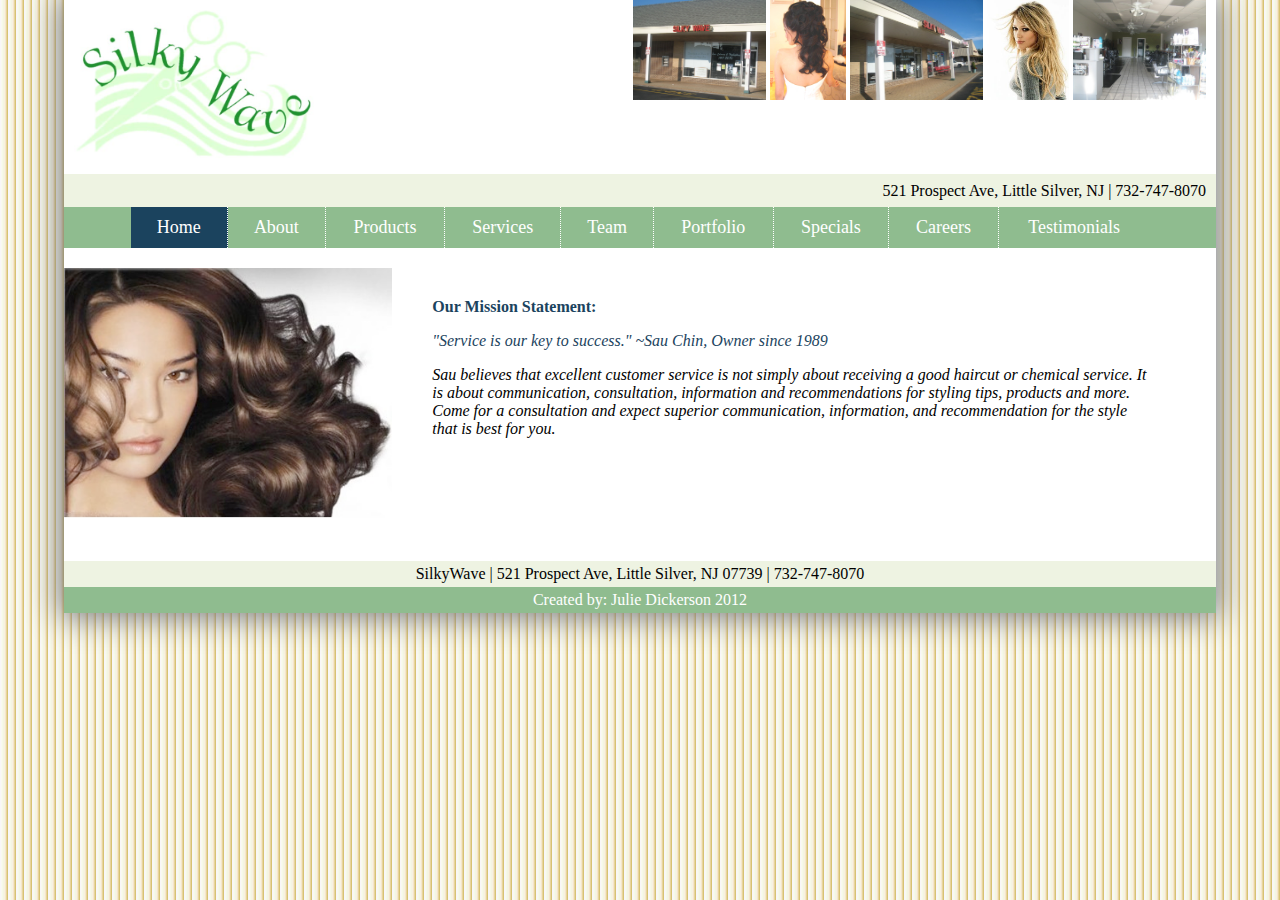
<file: index.html>
<!DOCTYPE html PUBLIC "-//W3C//DTD HTML 4.01//EN">

<html>
	<head>
		<title>
			SilkyWave
		</title>
		<meta http-equiv="Content-Type" content="text/html; charset=utf-8">
		<link href="mystyle.css" rel="stylesheet" type="text/css">	
	</head>
	
<body background = "./images/sand2.jpg">
	
	<div class= "main">
	<center>				
		<table class="content" cellpadding="0" cellspacing="0" width="100%" bgcolor="white">
			
			<tr>
				<td style="padding-left: 10px; padding-bottom:10px; padding-top: 10px">
					<img src="./images/SW.jpg" height="150px" width="240px"alt="silkylogo">
				</td>
				
				<td align="right" style="padding-top: 0;">
					<img src="./images/silky3.jpeg" alt="storefront" height="100px">
											<img src="./images/replace1.jpg" alt="storefront" height="100px">
											<img src="./images/silky1.jpeg" alt="storefront" height="100px">
											<img src="./images/replace2.jpeg" alt="storefront" height="100px">
											<img src="./images/silky2.jpeg" alt="storefront" height="100px">	
				</td>
		</tr>
		<tr><td colspan="2" bgcolor="#EEF3E2" style="text-align:right; height: 25px; vertical-align:middle"><font size="3" color="black">521 Prospect Ave, Little Silver, NJ | 732-747-8070<font></td></tr>
			
			<tr><td class="border" colspan="4" bgcolor="#8FBC8F" style="text-align: center; height 30px;"><font size="4.5">
				<table cellspacing="0" cellpadding="0" style="text-align: center; vertical-align; middle; padding-right=">
					<tr>
						<span class="class1">
					<td class="header" bgcolor="#1b435e"><a class="class1" href="./index.html">Home</a></td> 
					<td class="header"><a class="class1" href="./about.html">About</a></td> 
					<td class="header"><a class="class1" href="./products.html">Products</a></td> 
					<td class="header"><a class="class1" href="./services.html">Services</a></td>
					<td class="header"><a class="class1" href="./team.html">Team</a></td>
						<td class="header"><a class="class1" href="./portfolio.html">Portfolio</a></td>
						<td class="header"><a class="class1" href="./monthly.html">Specials</a></td>
						<td class="header"><a class="class1" href="./job.html">Careers</a></td>
						<td class="right"><a class="class1" href="./testimonials.html">Testimonials</a></td></font>
						</span>
					</table>      
					</td>
				</tr>
				
					<tr>	
						<td align="left" style="padding-left: 0px; padding-right: 10px; padding-bottom: 10px; vertical-align: top"><p>
							<img src="./images/silkypic.jpg" alt="storefront" height="250px">
						</td>
						<td align="left" style="padding-left: 30px; padding-right: 60px; padding-bottom: 10px; padding-top: 50px; vertical-align: top">
							
										<b><font color="#1b435e">Our Mission Statement:</font></b></font></p>
											<p><font color="#1b435e"><i>"Service is our key to success." 
														~Sau Chin, <em>Owner since 1989</em></font></p>
							Sau believes that excellent customer service is not simply about receiving a good haircut or chemical service. It is about communication, consultation, information and recommendations for styling tips, products and more. Come for a consultation and expect superior communication, information, and recommendation for the style that is best for you.
									</td>
					</tr>
	
					
					<tr><td colspan="2" bgcolor ="white" height="5px"></td></tr>
						<tr><td colspan="4" bgcolor ="#EEF3E2" style="text-align: center;">SilkyWave | 521 Prospect Ave, Little Silver, NJ 07739 | 732-747-8070</td>
					</tr>
						<tr><td bgcolor="#8FBC8F" colspan="3" style="text-align: center;"><font color="white">Created by: Julie Dickerson 2012</font></td>
					</tr>		
		</table>
		
	</center>
	</div>
</body>

</html>
</file>
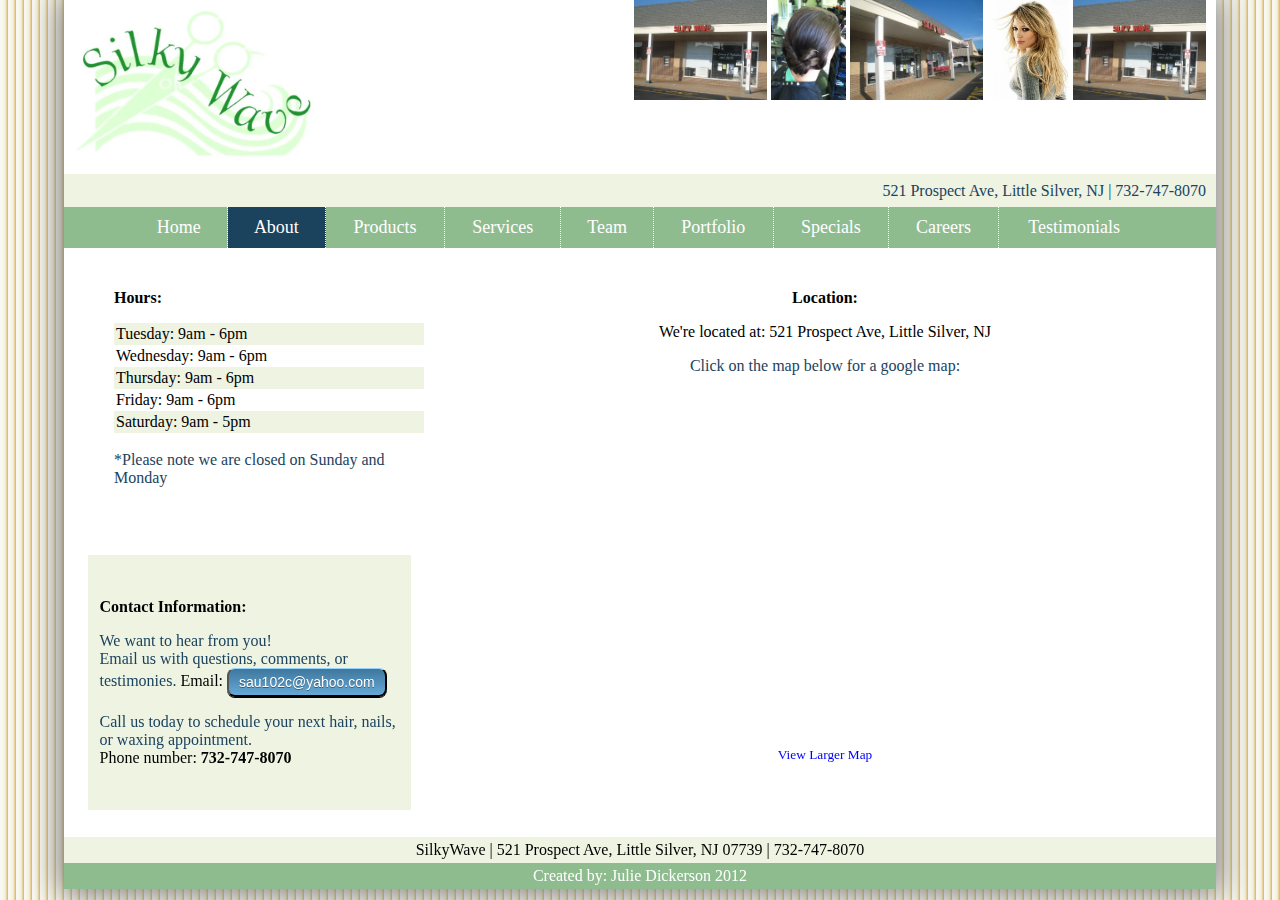
<file: about.html>
<!DOCTYPE html PUBLIC "-//W3C//DTD HTML 4.01//EN">

<html>
	<head>
		<title>
			SilkyWave
		</title>
		<meta http-equiv="Content-Type" content="text/html; charset=utf-8">
		<meta name="Keywords" content="silkywave, silky wave, salon, hair salon, little silver, hair cut, hair salon little silver, silk wave salon"/>
		<meta name="Description" content="SilkyWave Salon 
		 home page, entry point to information about salon 
		 products and services"/>
		<link href="mystyle.css" rel="stylesheet" type="text/css">	
	</head>
	
<body background = "./images/sand2.jpg">
		<div class= "main">
	<center>
		<table class="content" sborder="0" cellpadding="0" cellspacing="0" width="100%" bgcolor="white">
			
			<tr><td style="padding-left: 10px; padding-bottom:10px; padding-top: 10px"><img src="./images/SW.jpg" height="150px" width="240px"alt="silkylogo"></td>
					<td align="right" style="padding-top: 0;">
							<img src="./images/silky3.jpeg" alt="storefront" height="100px">
							<img src="./images/hair1.jpeg" alt="storefront" height="100px">
							<img src="./images/silky1.jpeg" alt="storefront" height="100px">
							<img src="./images/replace2.jpeg" alt="storefront" height="100px">
							<img src="./images/silky3.jpeg" alt="storefront" height="100px">
							
					</td></tr>
						<tr><td colspan="2" bgcolor="#EEF3E2" style="text-align:right; height: 25px; vertical-align:middle"><font size="3" color="#1b435e">521 Prospect Ave, Little Silver, NJ | 732-747-8070</font></td></tr>
			
			<tr><td class="border" colspan="2" bgcolor="#8FBC8F" style="text-align: center; height: 30px; vertical-align:middle"><font size="4.5">
						<table cellspacing="0" cellpadding="0" style="text-align: center; vertical-align; middle; padding-right=">
							<tr>
							<td class="header"><a class="class1" href="./index.html">Home </a></td> 
							<td class="header" bgcolor="#1b435e"><a class="class1"href="./about.html">About </a></td> 
							<td class="header"><a class="class1" href="./products.html">Products </a></td> 
							<td class="header"><a class="class1" href="./services.html">Services </a></td>
							<td class="header"><a class="class1" href="./team.html">Team </a></td>
								<td class="header"><a class="class1" href="./portfolio.html">Portfolio</a></td>
								<td class="header"><a class="class1" href="./monthly.html">Specials</a></td>
								<td class="header"><a class="class1" href="./job.html">Careers</a></td>
								<td class="right"><a class="class1" href="./testimonials.html">Testimonials</a></td></font>
							</tr>
							</table>
					</td>
				</tr>
				
					<tr>
						<td align="left" width="350px" style="padding-top:25px; padding-bottom:25px;">
								<ul>
								<p><b>Hours:</b><p>
										<li class="bg">Tuesday: 9am - 6pm</li>
										<li>Wednesday: 9am - 6pm</li>
										<li class="bg">Thursday: 9am - 6pm</li>
										<li>Friday: 9am - 6pm</li>
										<li class="bg">Saturday: 9am - 5pm</li><br />
										<font color="#1b435e" size="3">*Please note we are closed on Sunday and Monday</font>
										</ul><br />
										
									</td>
						
					 	<td rowspan="2" align="center" style="padding-top:25px; padding-bottom:25px"> 
								<p><b>Location:</b></p>
								We're located at: 521  Prospect Ave, Little Silver, NJ
								<p><font size="3" color="#1b435e">Click on the map below for a google map:</p>
									<iframe width="425" height="350" frameborder="0" scrolling="no" marginheight="0" marginwidth="0" src="http://maps.google.com/maps?f=q&amp;source=s_q&amp;hl=en&amp;geocode=&amp;q=521+Prospect+Ave,+Little+Silver,+NJ&amp;aq=&amp;sll=37.0625,-95.677068&amp;sspn=44.744674,84.814453&amp;vpsrc=0&amp;ie=UTF8&amp;hq=&amp;hnear=521+Prospect+Ave,+Little+Silver,+New+Jersey+07739&amp;t=m&amp;z=14&amp;ll=40.338407,-74.041331&amp;output=embed"></iframe><br /><small><a href="http://maps.google.com/maps?f=q&amp;source=embed&amp;hl=en&amp;geocode=&amp;q=521+Prospect+Ave,+Little+Silver,+NJ&amp;aq=&amp;sll=37.0625,-95.677068&amp;sspn=44.744674,84.814453&amp;vpsrc=0&amp;ie=UTF8&amp;hq=&amp;hnear=521+Prospect+Ave,+Little+Silver,+New+Jersey+07739&amp;t=m&amp;z=14&amp;ll=40.338407,-74.041331" style="color:#0000FF;text-align:left">View Larger Map</a></small>

						</td>
						</tr>
							<tr><td style="padding-right: 0px; padding-left: 0px;">
								<table border="5x" bgcolor="#EEF3E2" bordercolor="white" cellpadding="4px"><tr><td style="padding-top: 25px; padding-bottom: 25px;">
								<p><b>Contact Information:</b></p>
								<font size="3" color="#1b435e">We want to hear from you!<br />Email us with questions, comments, or testimonies.</font>
									Email: <button class="button"><a href="mailto:sau102c@yahoo.com">sau102c@yahoo.com</a></button> <br />
								</font><p><font size="3" color="#1b435e">Call us today to schedule your next hair, nails, or waxing appointment.</font><br />
									Phone number: <b>732-747-8070</b><br /></td></tr>
									</table>
									
							</td></tr>
											<tr><td colspan="4" bgcolor ="white" height="10px"></td></tr>
						<tr><td colspan="4" bgcolor ="#EEF3E2" style="text-align: center;">SilkyWave | 521 Prospect Ave, Little Silver, NJ 07739 | 732-747-8070</td>
					</tr>
						<tr><td bgcolor="#8FBC8F" colspan="4" style="text-align: center;"><font color="white">Created by: Julie Dickerson 2012</font></td>
					</tr>		
		</table>
	</center>
	</div>
</body>

</html>
</file>
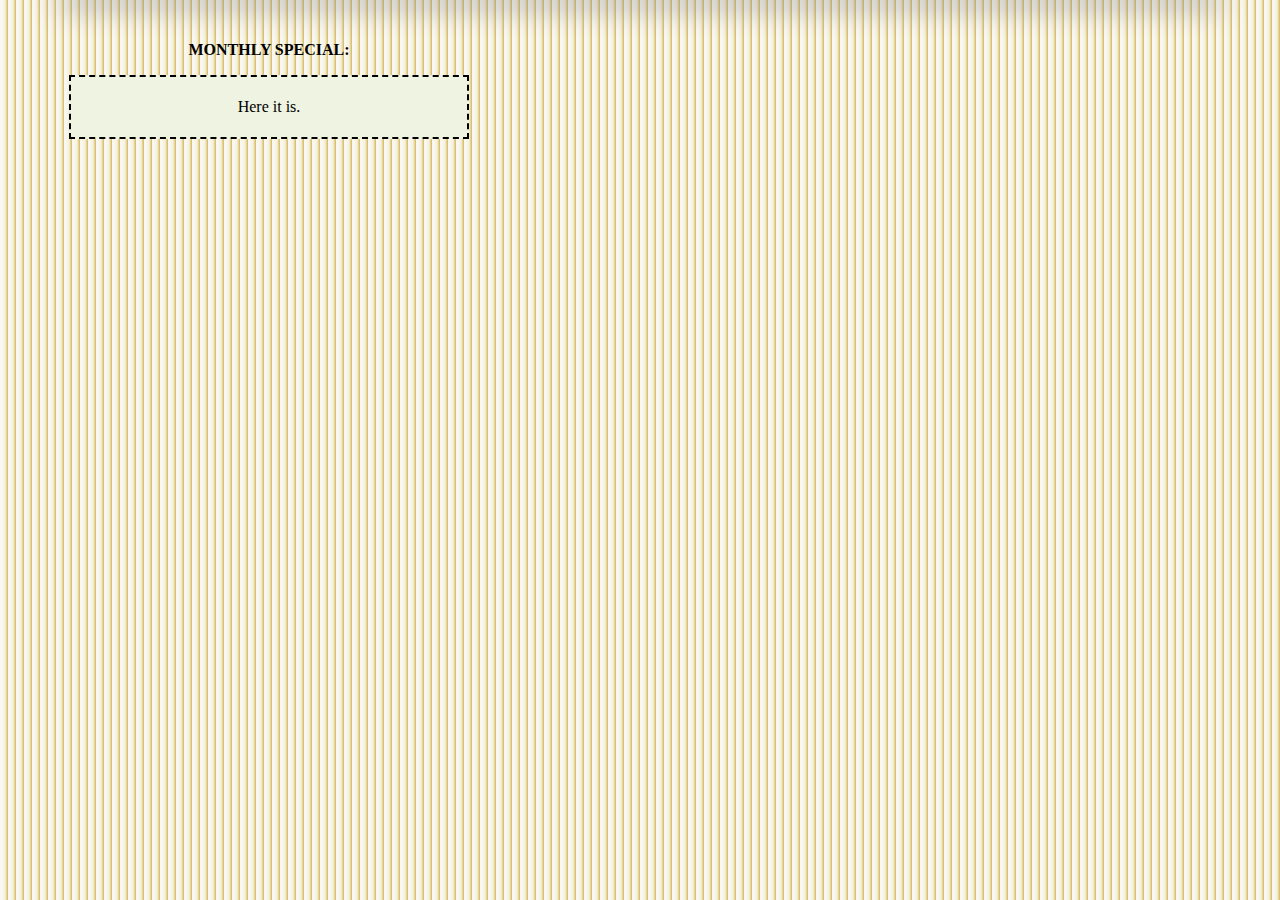
<file: coupon.html>
<!DOCTYPE html PUBLIC "-//W3C//DTD HTML 4.01//EN">

<html>
	<head>
		<title>
			SilkyWave
		</title>
		<meta http-equiv="Content-Type" content="text/html; charset=utf-8">
		<link href="mystyle.css" rel="stylesheet" type="text/css">
		
		<script type ="text/javascript" src="myJSfile.js"></script>
				
	</head>
	
<body background = "./images/sand2.jpg" onload="window.print()">
	<center>
		<table class="content" class="coupon" border="0" cellpadding="0" cellspacing="0" bgcolor="white">
			<tr><td class="coupon" align="center" style="padding-top:25px; padding-bottom:25px;"> 
			<p><b>MONTHLY SPECIAL:</b></p>
		
		<div id="bglight">
			<p>Here it is.</p>
		</div></td>
</tr>			
		</table>
	</center>
</body>

</html>
</file>
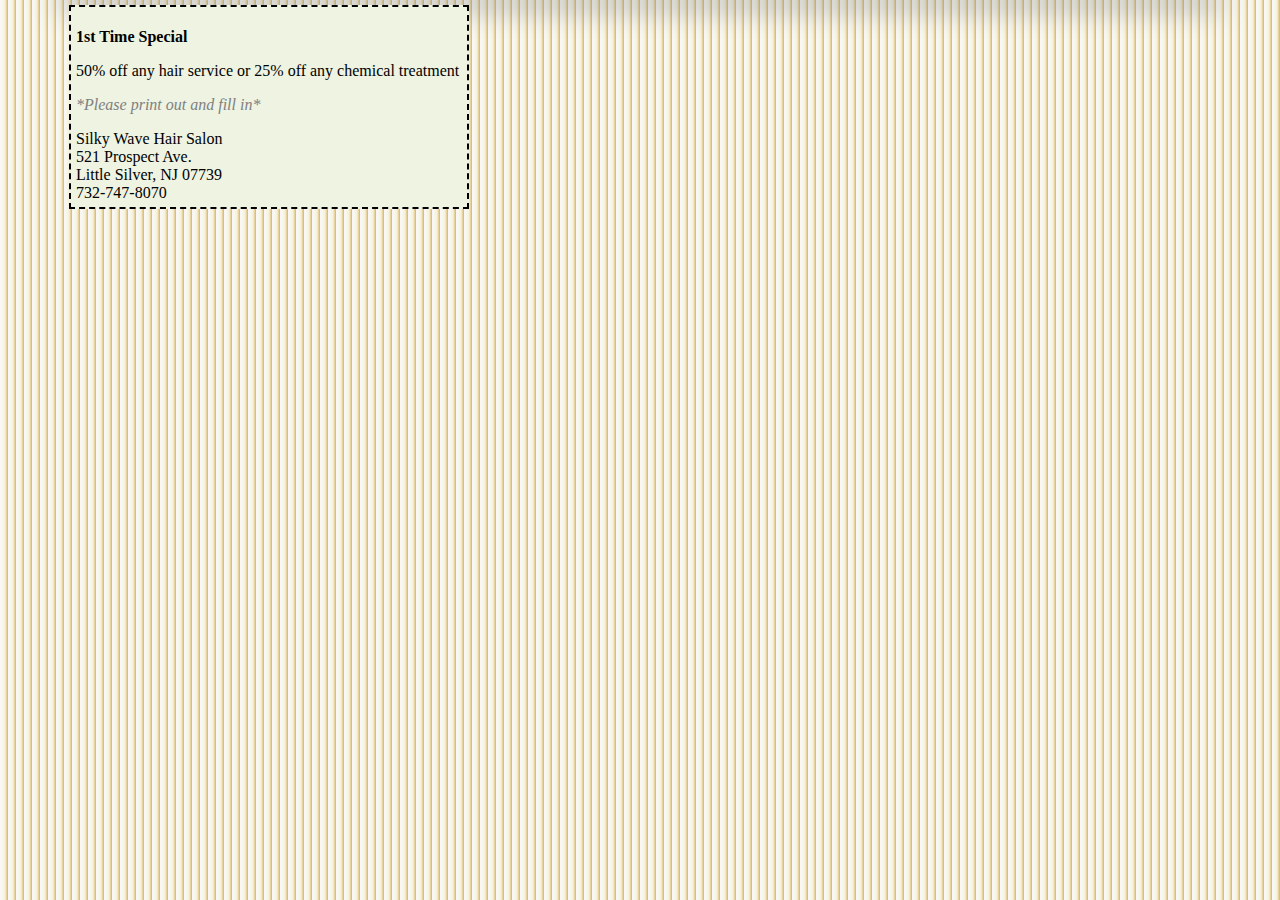
<file: coupon1.html>
<!DOCTYPE html PUBLIC "-//W3C//DTD HTML 4.01//EN">

<html>
	<head>
		<title>
			SilkyWave
		</title>
		<meta http-equiv="Content-Type" content="text/html; charset=utf-8">
		<link href="mystyle.css" rel="stylesheet" type="text/css">
		
		<script type ="text/javascript" src="myJSfile.js"></script>
				
	</head>
	
<body background = "./images/sand2.jpg" onload="window.print()">
	<center>
		<table class="content" border="0" cellpadding="0px" cellspacing="0" bgcolor="white">
				<tr><td class="coupon"><div id="bglight">	
					<p><b> 1st Time Special</b></p>
					50% off any hair service or 25% off any chemical treatment<br />
					<p><font color ="gray"><em>*Please print out and fill in*</em></font></p>
					Silky Wave Hair Salon<br />
					521 Prospect Ave.<br />
					Little Silver, NJ 07739<br />
					732-747-8070<br />
				</div>
			</td></tr>
		</table>
	</center>
</body>

</html>
</file>
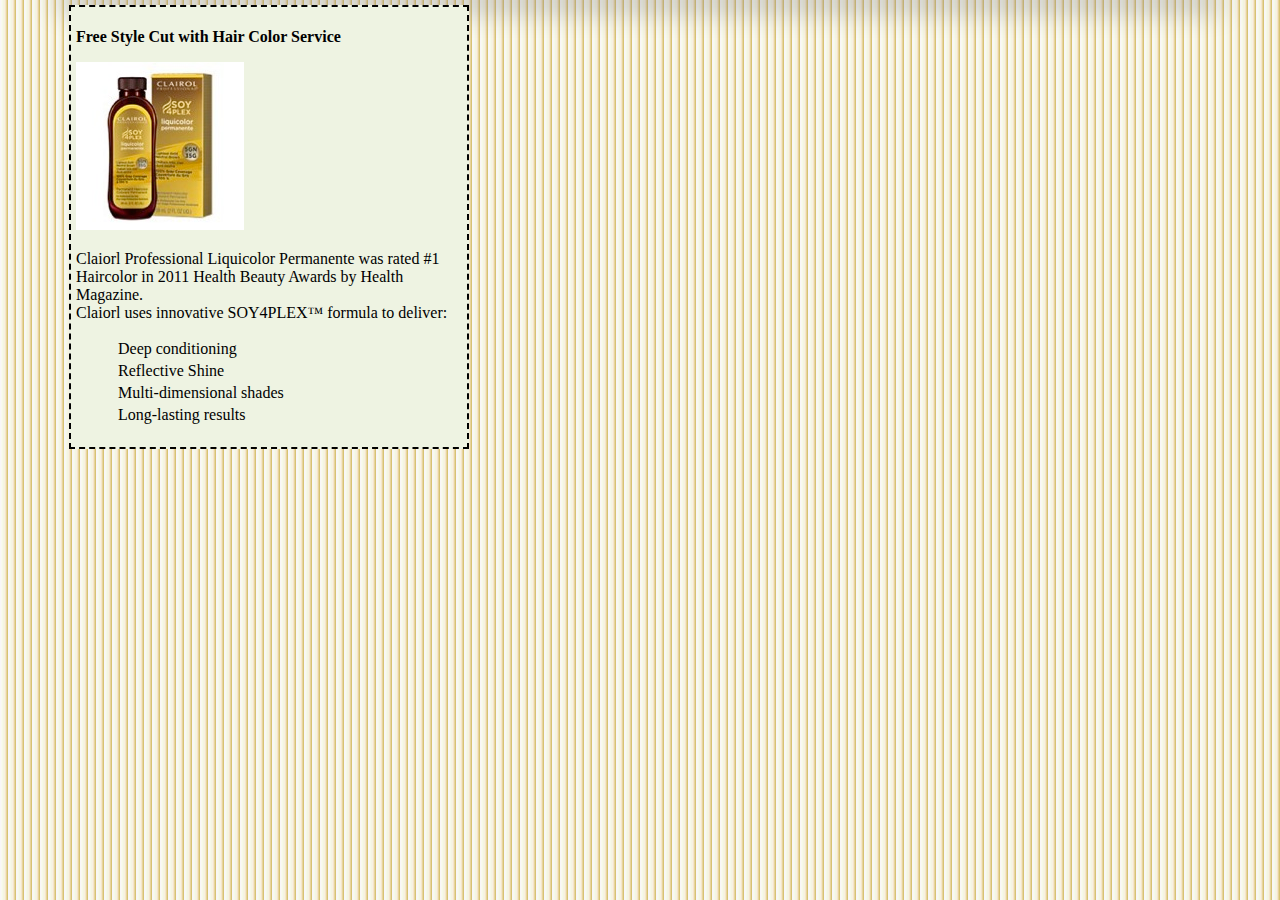
<file: coupon2.html>
<!DOCTYPE html PUBLIC "-//W3C//DTD HTML 4.01//EN">

<html>
	<head>
		<title>
			SilkyWave
		</title>
		<meta http-equiv="Content-Type" content="text/html; charset=utf-8">
		<link href="mystyle.css" rel="stylesheet" type="text/css">
		
		<script type ="text/javascript" src="myJSfile.js"></script>
				
	</head>
	
<body background = "./images/sand2.jpg" onload="window.print()">
	<center>
		<table class="content" class="coupon" border="0" cellpadding="0" cellspacing="0" bgcolor="white">
			<tr><td class="coupon"><div id="bglight">	
				<p><b>Free Style Cut with Hair Color Service</b></p>
				<img src="./images/soyplex.jpg" alt"soyplex">
				<p>Claiorl Professional Liquicolor Permanente was rated #1 Haircolor in 2011 Health Beauty Awards by Health Magazine.<br />  Claiorl uses innovative SOY4PLEX&trade; formula to deliver:</p>
					<ul><li>Deep conditioning</li>
						<li>Reflective Shine</li>
						<li>Multi-dimensional shades</li>
						<li>Long-lasting results</li></ul>
				</td></tr>
			</div>
		</table>
	</center>
</body>

</html>
</file>
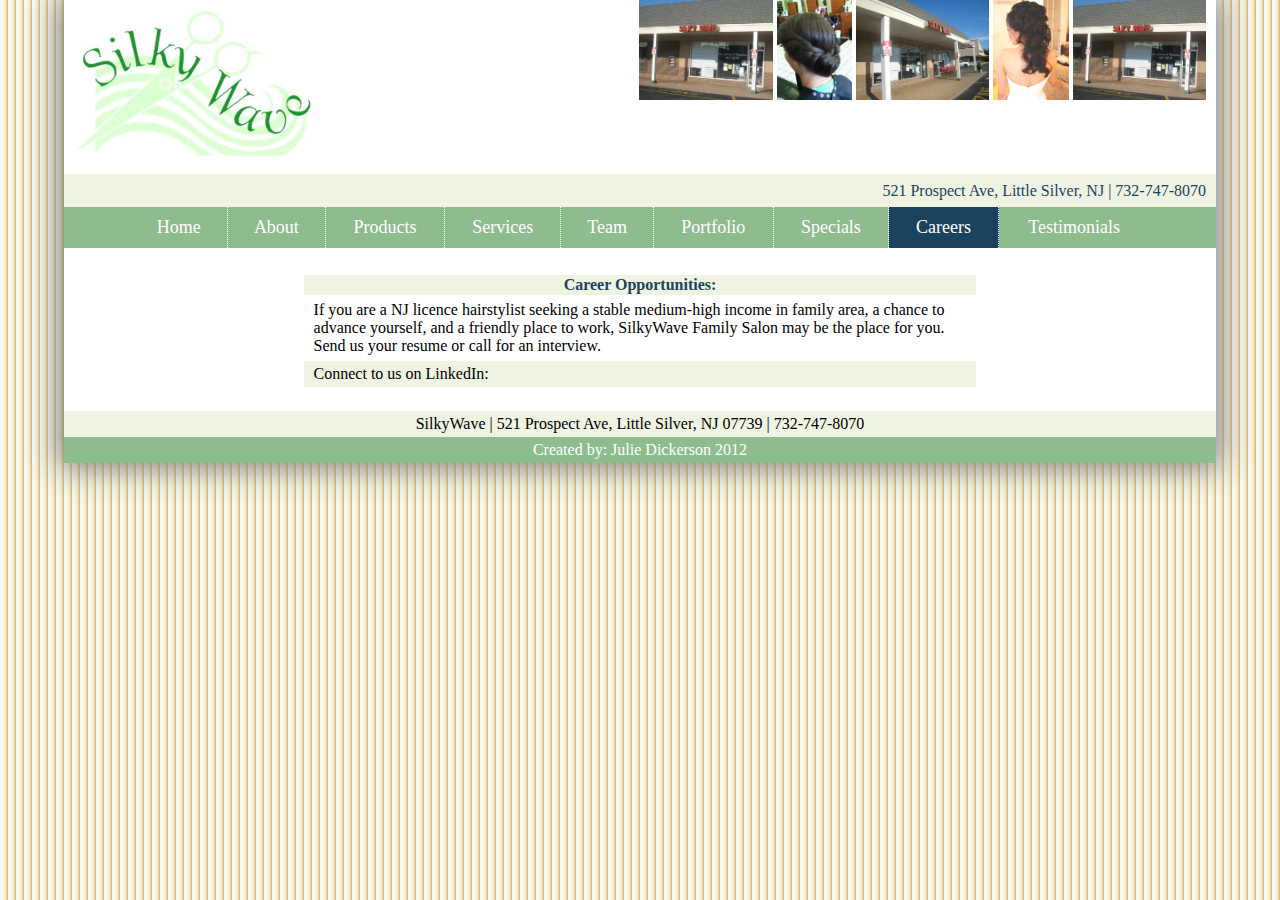
<file: job.html>
<!DOCTYPE html PUBLIC "-//W3C//DTD HTML 4.01//EN">

<html>
	<head>
		<title>
			SilkyWave
		</title>
		<meta http-equiv="Content-Type" content="text/html; charset=utf-8">
			<meta name="Keywords" content="SilkyWave, hair styling, hair cuts, hair coloring, Little Silver, hair salon">
			<meta name="Description" content="SilkyWave about page, information about SilkyWave products and services.">
		<link href="mystyle.css" rel="stylesheet" type="text/css">	
	</head>
	
<body background = "./images/sand2.jpg">
		<div class= "main">
	<center>
		<table class="content" border="0" cellpadding="0" cellspacing="0" width="100%" bgcolor="white">
			
			<tr><td style="padding-left: 10px; padding-bottom:10px; padding-top: 10px"><img src="./images/SW.jpg" height="150px" width="240px"alt="silkylogo"></td>
					<td align="right" style="padding-top: 0;">
						<img src="./images/silky3.jpeg" alt="storefront" height="100px">
						<img src="./images/hair2.jpeg" alt="storefront" height="100px">
						<img src="./images/silky1.jpeg" alt="storefront" height="100px">
						<img src="./images/replace1.jpg" alt="storefront" height="100px">
						<img src="./images/silky3.jpeg" alt="storefront" height="100px">	
					</td></tr>
						<tr><td colspan="2" bgcolor="#EEF3E2" style="text-align:right; height: 25px; vertical-align:middle"><font size="3" color="#1b435e">521 Prospect Ave, Little Silver, NJ | 732-747-8070<font></td></tr>
			
			<tr><td class="border" colspan="2" bgcolor="#8FBC8F" style="text-align: center; height: 30px; vertical-align:middle"><font size="4.5">
					<table cellspacing="0" cellpadding="0" style="text-align: center;">
						<span class="class1">
						<td class="header"><a class="class1"href="./index.html">Home </a></td> 
						<td class="header"><a class="class1"href="./about.html">About </a></td> 
						<td class="header"><a class="class1"href="./products.html">Products </a></td> 
						<td class="header"><a class="class1"href="./services.html">Services </a></td>
						<td class="header"><a class="class1"href="./team.html">Team </a></td>
							<td class="header"><a class="class1"href="./portfolio.html">Portfolio</a></td>
						<td class="header"><a class="class1"href="./monthly.html">Specials</a></td>
						<td class="header" bgcolor="#1b435e"><a class="class1"href="./job.html">Careers</a></td>
						<td class="right"><a class="class1"href="./testimonials.html">Testimonials</a></td></font>
						</span>
						</table>
				</tr>
				
				<tr><td colspan="2" align="center" style="padding-top: 25px; padding-left: 200px; padding-right: 200px;">
						<table style="border: 1px; border-color: #8FBC8F;">
							<tr><th class="bg">
							<font color="#1b435e"><b>Career Opportunities:</b><font><br /></th></tr>
		<tr><td>If you are a NJ licence hairstylist seeking a stable medium-high income in family area, a chance to advance yourself, and a friendly place to work, SilkyWave Family Salon may be the place for you.  Send us your resume or call for an interview. <br /></td></tr><a class="black" href="">
			<tr><td class="bg">Connect to us on LinkedIn:</a> 
							</td></tr>   
							</table>
				</td></tr>
			
			</tr>
					<tr><td colspan="4" bgcolor ="white" height="10px"></td></tr>
					
					<tr><td colspan="4" bgcolor ="#EEF3E2" style="text-align: center;">SilkyWave | 521 Prospect Ave, Little Silver, NJ 07739 | 732-747-8070</td>
					</tr>
						<tr><td bgcolor="#8FBC8F" colspan="4" style="text-align: center;"><font color="white">Created by: Julie Dickerson 2012</font></td>
					</tr>		
		</table>
	</center>
	</div>
</body>

</html>
</file>
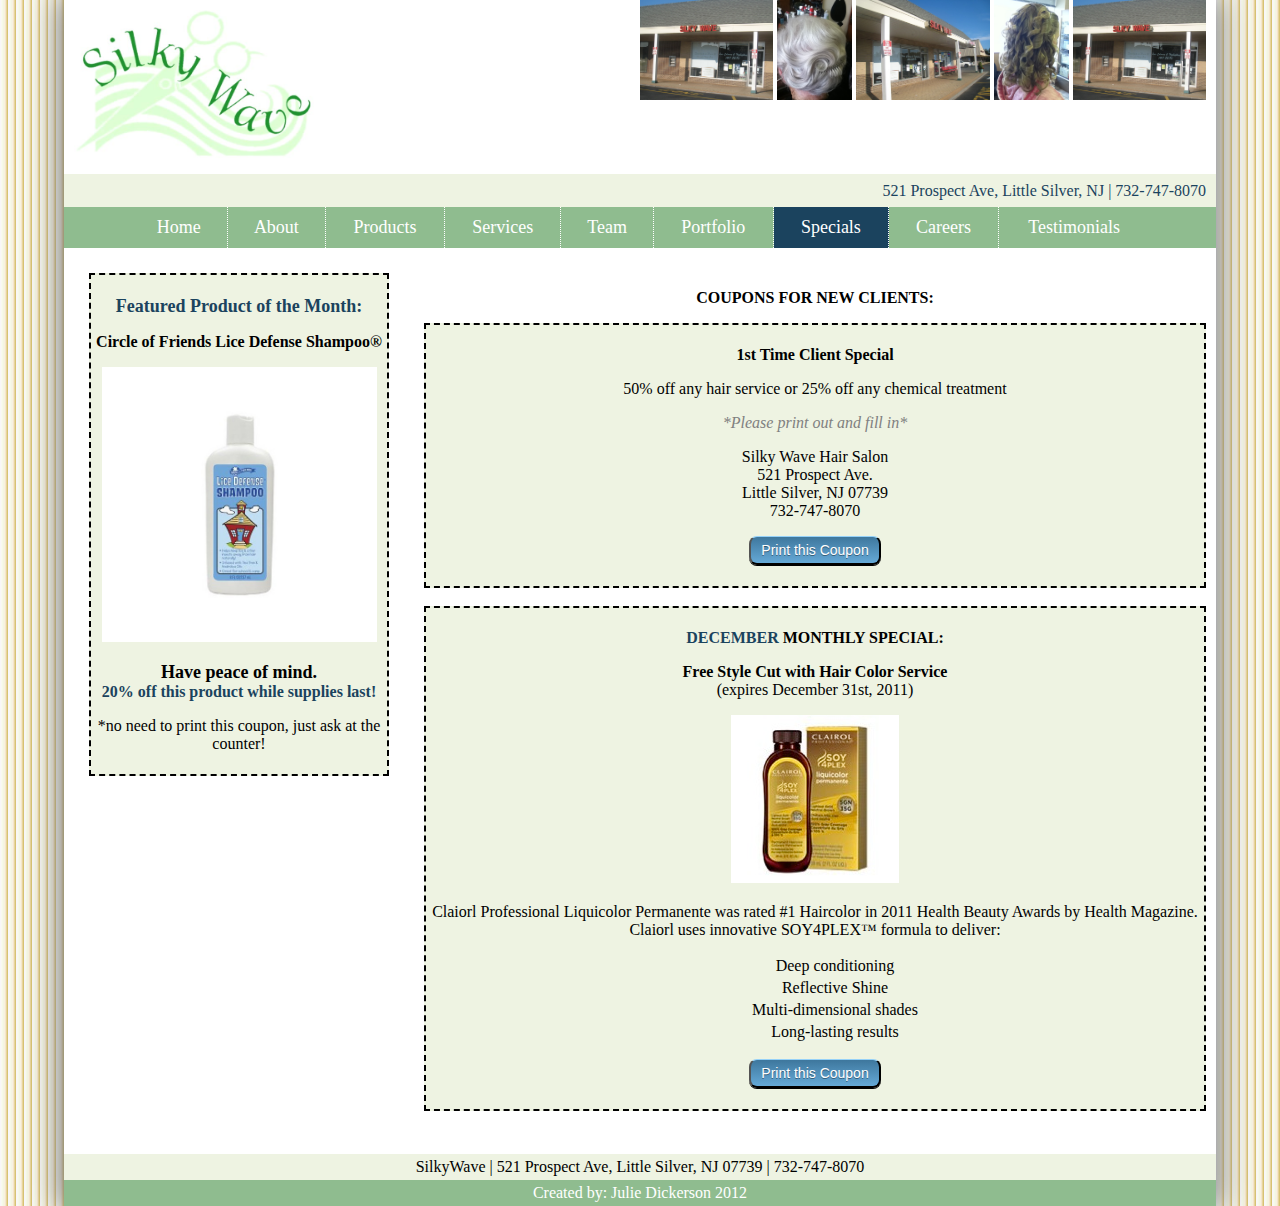
<file: monthly.html>
<!DOCTYPE html PUBLIC "-//W3C//DTD HTML 4.01//EN">

<html>
	<head>
		<title>
			SilkyWave
		</title>
		<meta http-equiv="Content-Type" content="text/html; charset=utf-8">
			<meta name="Keywords" content="SilkyWave, hair styling, hair cuts, hair coloring, Little Silver, hair salon">
			<meta name="Description" content="SilkyWave about page, information about SilkyWave products and services.">
		<link href="mystyle.css" rel="stylesheet" type="text/css">
		
		<script type ="text/javascript" src="myJSfile.js"></script>
				
	</head>
	
<body background = "./images/sand2.jpg">
		<div class= "main">
	<center>
		<table class="content" border="0" cellpadding="0" cellspacing="0" width="100%" bgcolor="white">
			
			<tr><td style="padding-left: 10px; padding-bottom:10px; padding-top: 10px"><img src="./images/SW.jpg" height="150px" width="240px"alt="silkylogo"></td>
					<td align="right" style="padding-top: 0;">
						<img src="./images/silky3.jpeg" alt="storefront" height="100px">
						<img src="./images/hair4.jpeg" alt="storefront" height="100px">
						<img src="./images/silky1.jpeg" alt="storefront" height="100px">
						<img src="./images/hair7.jpeg" alt="storefront" height="100px">
						<img src="./images/silky3.jpeg" alt="storefront" height="100px">	
					</td></tr>
						<tr><td colspan="2" bgcolor="#EEF3E2" style="text-align:right; height: 25px; vertical-align:middle"><font size="3" color="#1b435e">521 Prospect Ave, Little Silver, NJ | 732-747-8070<font></td></tr>
			
			<tr><td class="border" colspan="2" valign="center" bgcolor="#8FBC8F" style="text-align: center; height: 30px; vertical-align:middle"><font size="4.5">
				<table cellspacing="0" cellpadding="0" style="text-align: center; vertical-align; middle; padding-right=">
					<tr>
						<span class="class1">
					<td class="header"><a class="class1"href="./index.html">Home </a></td> 
					<td class="header"><a class="class1"href="./about.html">About </a></td> 
					<td class="header"><a class="class1"href="./products.html">Products </a></td> 
					<td class="header"><a class="class1"href="./services.html">Services </a></td>
					<td class="header"><a class="class1"href="./team.html">Team </a></td>
						<td class="header"><a class="class1"href="./portfolio.html">Portfolio</a></td>
						<td class="header" bgcolor="#1b435e"><a class="class1"href="./monthly.html">Specials</a></td>
						<td class="header"><a class="class1"href="./job.html">Careers</a></td>
						<td class="right"><a class="class1"href="./testimonials.html">Testimonials</a></td></font>
					</span>
					</table> 
					</td>
				</tr>
				
					<tr><td align="center" width="300px" style="padding-top:25px; padding-bottom:25px; padding-right: 25px; padding-left: 25px; text-align: center;">
						<div id="bglight">
						<p><font size="4" color="#1b435e"><b>Featured Product of the Month:</font></p></b>
						<p><b>Circle of Friends Lice Defense Shampoo&reg;</b></p> 
						<p><img src="./images/cofshampoo.jpg" width="275px" alt="liceshampoopic"></p>
						<font size="4"><b>Have peace of mind.</font><br /><font color="#1b435e">20% off this product while supplies last!</font></b>
				<br />
				<p>*no need to print this coupon, just ask at the counter!</p>
				</div>
								
						</td>	
						
					 	<td align="center" style="padding-top:25px; padding-bottom:25px;"> 
					
					
									<p><b>COUPONS FOR NEW CLIENTS:</b></p>
									
											<div id="bglight">	
												<p><b> 1st Time Client Special</b></p>
												50% off any hair service or 25% off any chemical treatment<br />
												<p><font color ="gray"><em>*Please print out and fill in*</em></font></p>
												Silky Wave Hair Salon<br />
												521 Prospect Ave.<br />
												Little Silver, NJ 07739<br />
												732-747-8070<br />
												<p><form><input type="button" onclick="printButton1()" class="button" value="Print this Coupon"></form></p>
											</div>
											<br />
									
								
					<div id="bglight">
								<p><b><font color="#1b435e">DECEMBER</font> MONTHLY SPECIAL:</b></p>	
						<p><b> Free Style Cut with Hair Color Service</b><br />(expires December 31st, 2011)</p>
						
						<img src="./images/soyplex.jpg" alt"soyplex">
						<p>Claiorl Professional Liquicolor Permanente was rated #1 Haircolor in 2011 Health Beauty Awards by Health Magazine.<br />  Claiorl uses innovative SOY4PLEX&trade; formula to deliver:</p>
							<ul><li>Deep conditioning</li>
								<li>Reflective Shine</li>
								<li>Multi-dimensional shades</li>
								<li>Long-lasting results</li></ul>
							<p><form><input type="button" onclick="printButton1()" class="button" value="Print this Coupon"></form></p>
					</div>
									 
						</td>
						
					</tr>
					<tr><td colspan="4" bgcolor ="white" height="10px"></td></tr>
					
						<tr><td colspan="4" bgcolor ="#EEF3E2" style="text-align: center;">SilkyWave | 521 Prospect Ave, Little Silver, NJ 07739 | 732-747-8070</td>
					</tr>
						<tr><td bgcolor="#8FBC8F" colspan="4" style="text-align: center;"><font color="white">Created by: Julie Dickerson 2012</font></td>
					</tr>		
		</table>
	</center>
	</div>
</body>
</file>
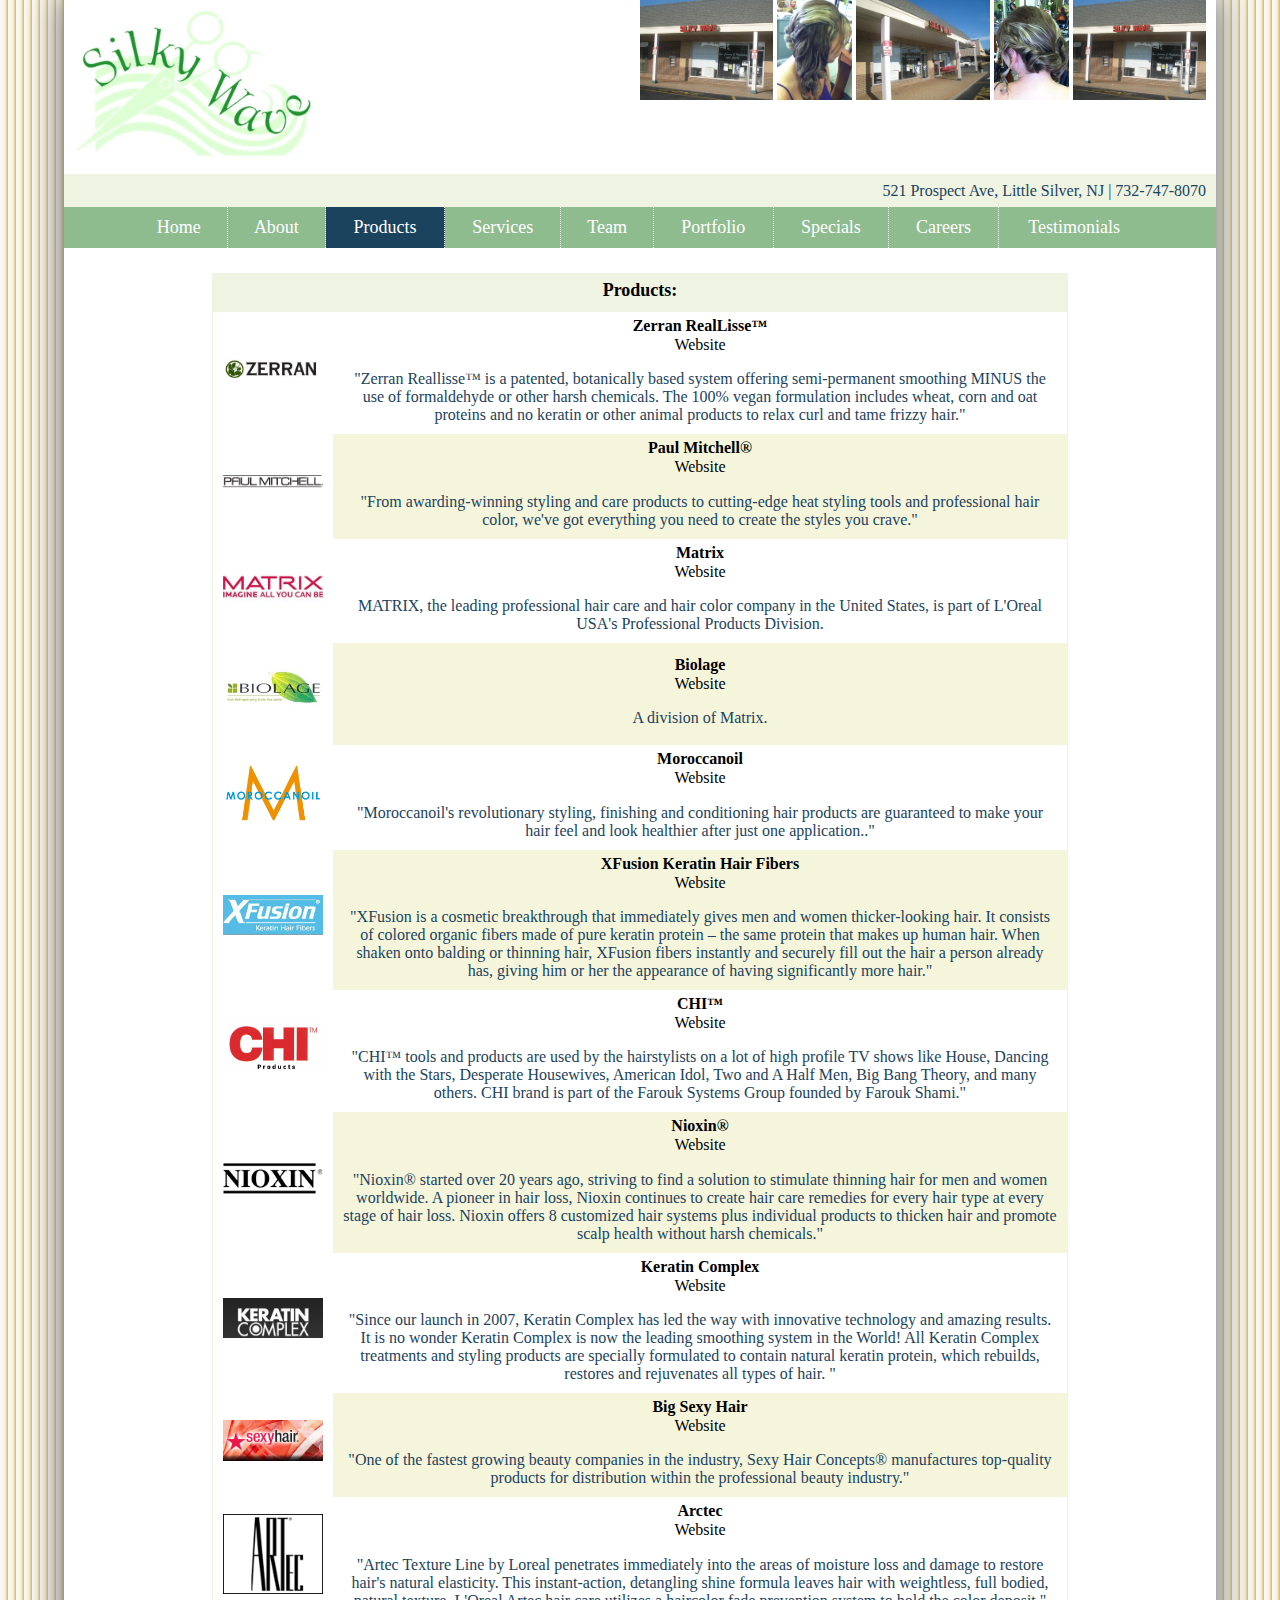
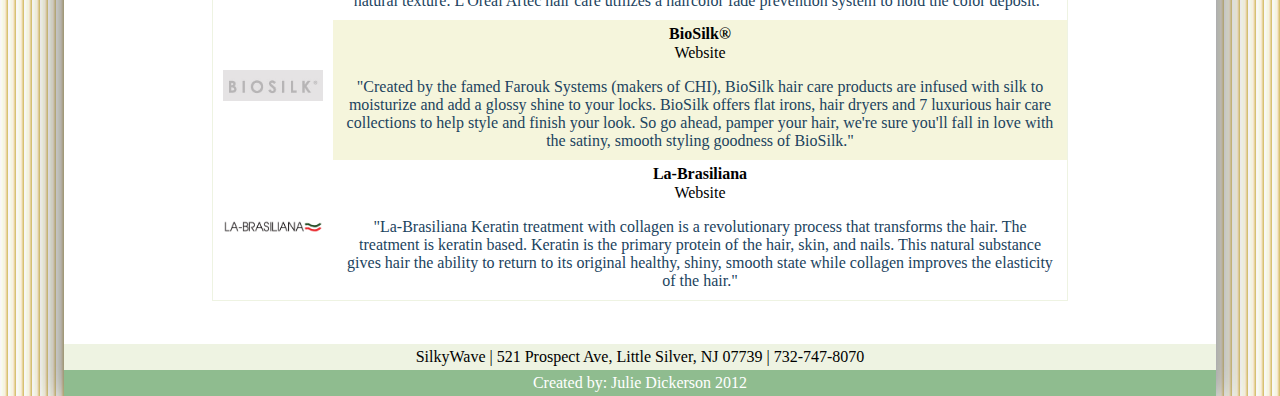
<file: products.html>
<!DOCTYPE html PUBLIC "-//W3C//DTD HTML 4.01//EN">

<html>
	<head>
		<title>
			SilkyWave
		</title>
		<meta http-equiv="Content-Type" content="text/html; charset=utf-8">
			<meta name="Keywords" content="SilkyWave, hair styling, hair cuts, hair coloring, Little Silver, hair salon">
			<meta name="Description" content="SilkyWave about page, information about SilkyWave products and services.">
		<link href="mystyle.css" rel="stylesheet" type="text/css">	
	</head>
	
<body background = "./images/sand2.jpg">
		<div class= "main">
	<center>
		<table class="content" border="0" cellpadding="0" cellspacing="0" width="100%" bgcolor="white">
			
			<tr><td style="padding-left: 10px; padding-bottom:10px; padding-top: 10px;"> <img src="./images/SW.jpg" height="150px" width="240px"alt="silkylogo"></td>
					<td align="right" style="padding-top: 0;">
						<img src="./images/silky3.jpeg" alt="storefront" height="100px">
						<img src="./images/hair9.jpeg" alt="storefront" height="100px">
						<img src="./images/silky1.jpeg" alt="storefront" height="100px">
						<img src="./images/hair8.jpeg" alt="storefront" height="100px">
						<img src="./images/silky3.jpeg" alt="storefront" height="100px">	
					</td></tr>
						<tr><td colspan="2" bgcolor="#EEF3E2" style="text-align:right; height: 25px; vertical-align:middle"><font size="3" color="#1b435e">521 Prospect Ave, Little Silver, NJ | 732-747-8070<font></td></tr>
			
			<tr><td class="border" colspan="3" valign="center" bgcolor="#8FBC8F" style="text-align: center; height: 30px; vertical-align:middle"><font size="4.5">
					<table cellspacing="0" cellpadding="0" style="text-align: center;">
						<tr>
							<span class="class1">
						<td class="header"><a class="class1"href="./index.html">Home </a></td> 
						<td class="header"><a class="class1"href="./about.html">About </a></td> 
						<td class="header" bgcolor="#1b435e"><a class="class1"href="./products.html">Products </a></td> 
						<td class="header"><a class="class1"href="./services.html">Services </a></td>
						<td class="header"><a class="class1"href="./team.html">Team </a></td>
							<td class="header"><a class="class1"href="./portfolio.html">Portfolio</a></td>
								<td class="header"><a class="class1"href="./monthly.html">Specials</a></td>
								<td class="header"><a class="class1"href="./job.html">Careers</a></td>
								<td class="right"><a class="class1"href="./testimonials.html">Testimonials</a></td></font>
								</span>
						</table>
					</td>
				</tr>
				
					<tr>
					 	<td colspan="2" align="left" style="padding-top:25px; padding-bottom:25px; padding-left: 100px; padding-right: 100px;"> 
						
							<table border="1px" bordercolor="#EEF3E2" cellspacing="0" style="text-align: center;" class="v">
									<tr><th style="text-align: center;" width="600px" colspan="2" bgcolor="#EEF3E2"><b><font size="4">Products:</b></font></td></tr>
										
										<tr><td><img src="./images/zerran.jpg" width="100px" alt="zerranlogo"></td>
											<td><b>Zerran RealLisse&trade;</b><br /><a class="black" href="http://www.zerran.com/services/ServiceView/reallisse" target="_blank">Website</a></p><font color="#1b435e">"Zerran Reallisse&trade; is a patented, botanically based system offering semi-permanent smoothing MINUS the use of formaldehyde or other harsh chemicals. The 100% vegan formulation includes wheat, corn and oat proteins and no keratin or other animal products to relax curl and tame frizzy hair."<font>
											</td>
										</tr>
										 
									<tr><td><img src="./images/pmlogo.jpg" width="100px" alt="pmlogo"></td>
										<td bgcolor="beige"><b>Paul Mitchell&reg;</b><br /><a class="black" href="http://www.paulmitchell.com/" target="_blank">Website</a></p><font color="#1b435e">"From awarding-winning styling and care products to cutting-edge heat styling tools and professional hair color, we've got everything you need to create the styles you crave."<font>
										</td>
									</tr>
									
												<tr><td><img src="./images/matrix.jpg" width="100px" alt="pmlogo"></td>
													<td><b>Matrix</b><br /><a class="black" href="http://www.matrix.com/" target="_blank">Website</a></p><font color="#1b435e">MATRIX, the leading professional hair care and hair color company in the United States, is part of L'Oreal USA's Professional Products Division.<font>
													</td>
												</tr>

											<tr><td><img src="./images/biolage.jpg" width="100px" alt="biolage"></td>
												<td bgcolor="beige"><b>Biolage</b><br /><a class="black" href="http://www.matrix.com/products/biolage/" target="_blank">Website</a></p><font color="#1b435e">A division of Matrix.<font>
												</td>
											</tr>
											
												<tr><td><img src="./images/moil.jpg" width="100px" alt="oil"></td>
													<td><b>Moroccanoil</b><br /><a class="black" href="http://www.moroccanoil.com/en/our-products.html" target="_blank">Website</a></p><font color="#1b435e">"Moroccanoil's revolutionary styling, finishing and conditioning hair products are guaranteed to make your hair feel and look healthier after just one application.."<font>
													</td>
												</tr>
												
													<tr><td><img src="./images/xfus.jpg" width="100px" alt="xfusion"></td>
														<td bgcolor="beige"><b>XFusion Keratin Hair Fibers</b><br /><a class="black" href="http://www.xfusionhair.info/index.html" target="_blank">Website</a></p><font color="#1b435e">"XFusion is a cosmetic breakthrough that immediately gives men and 
														women thicker-looking hair. It consists of colored organic fibers made 
														of pure keratin protein – the same protein that makes up human hair. 
														When shaken onto balding or thinning hair, XFusion fibers instantly and 
														securely fill out the hair a person already has, giving him or her the 
														appearance of having significantly more hair."<font>
														</td>
													</tr>

														<tr><td><img src="./images/chi.jpg" width="100px" alt="chi"></td>
															<td><b>CHI&trade;</b><br /><a class="black" href="http://www.folica.com/brands/chi" target="_blank">Website</a></p><font color="#1b435e">"CHI&trade; tools and products are used by the hairstylists on a lot of high profile TV shows like House, Dancing with the Stars, Desperate Housewives, American Idol, Two and A Half Men, Big Bang Theory, and many others. CHI brand is part of the Farouk Systems Group founded by Farouk Shami."
															<font>
															</td>
														</tr>
														
															<tr><td><img src="./images/nioxin.gif" width="100px" alt="nioxin"></td>
																<td bgcolor="beige"><b>Nioxin&reg;</b><br /><a class="black" href="http://www.folica.com/brands/nioxin" target="_blank">Website</a></p><font color="#1b435e">"Nioxin&reg; started over 20 years ago, striving to find a solution to stimulate thinning hair for men and women worldwide. A pioneer in hair loss, Nioxin continues to create hair care remedies for every hair type at every stage of hair loss. Nioxin offers 8 customized hair systems plus individual products to thicken hair and promote scalp health without harsh chemicals."<font>
																</td>
															</tr>

																<tr><td><img src="./images/keratin.jpg" width="100px" alt="keratin"></td>
																	<td><b>Keratin Complex</b><br /><a class="black" href="http://www.keratincomplex.com/" target="_blank">Website</a></p><font color="#1b435e">"Since our launch in 2007, Keratin Complex has led the way with innovative technology and amazing results. It is no wonder Keratin Complex is now the leading smoothing system in the World! All Keratin Complex treatments and styling products are specially formulated to contain natural keratin protein, which rebuilds, restores and rejuvenates all types of hair. "<font>
																	</td>
																</tr>
																
																			<tr><td><img src="./images/sexhair.jpg" width="100px" alt="keratin"></td>
																				<td bgcolor="beige"><b>Big Sexy Hair</b><br /><a class="black" href="http://www.sexyhair.com/products_big.aspx" target="_blank">Website</a></p><font color="#1b435e">"One of the fastest growing beauty companies in the industry, Sexy Hair Concepts® manufactures top-quality products for distribution within the professional beauty industry."<font>
																				</td>
																			</tr>

																				<tr><td><img src="./images/artec.gif" width="100px" alt="artec"></td>
																					<td><b>Arctec</b><br /><a class="black" href="http://www.sleekhair.com/textureline-loreal.html" target="_blank">Website</a></p><font color="#1b435e">"Artec Texture Line by Loreal penetrates immediately into the areas of moisture loss and damage to restore hair's natural elasticity. This instant-action, detangling shine formula leaves hair with weightless, full bodied, natural texture. L'Oreal Artec hair care utilizes a haircolor fade prevention system to hold the color deposit."<font>
																					</td>
																				</tr>
																				
																							<tr><td><img src="./images/biosilk.jpg" width="100px" alt="biosilk"></td>
																								<td bgcolor="beige"><b>BioSilk&reg;</b><br /><a class="black" href="http://www.folica.com/brands/biosilk" target="_blank">Website</a></p><font color="#1b435e">"Created by the famed Farouk Systems (makers of CHI), BioSilk hair care products are infused with silk to moisturize and add a glossy shine to your locks. BioSilk offers flat irons, hair dryers and 7 luxurious hair care collections to help style and finish your look. So go ahead, pamper your hair, we're sure you'll fall in love with the satiny, smooth styling goodness of BioSilk."<font>
																								</td>
																							</tr>

																								<tr><td><img src="./images/lab.jpg" width="100px" alt="biosilk"></td>
																									<td><b>La-Brasiliana</b><br /><a class="black" href="http://www.la-brasiliana.com/" target="_blank">Website</a></p><font color="#1b435e">"La-Brasiliana Keratin treatment with collagen is a revolutionary process that transforms the hair. The treatment is keratin based. Keratin is the primary protein of the hair, skin, and nails. This natural substance gives hair the ability to return to its original healthy, shiny, smooth state while collagen improves the elasticity of the hair."<font>
																									</td>
																								</tr>
																				
									
								</table>

					</td>
						
					</tr>
					<tr><td colspan="4" bgcolor ="white" height="10px"></td></tr>
					
						<tr><td colspan="4" bgcolor ="#EEF3E2" style="text-align: center;">SilkyWave | 521 Prospect Ave, Little Silver, NJ 07739 | 732-747-8070</td>
					</tr>
						<tr><td bgcolor="#8FBC8F" colspan="4" style="text-align: center;"><font color="white">Created by: Julie Dickerson 2012</font></td>
					</tr>		
		</table>
	</center>
	</div>
</body>

</html>
</file>
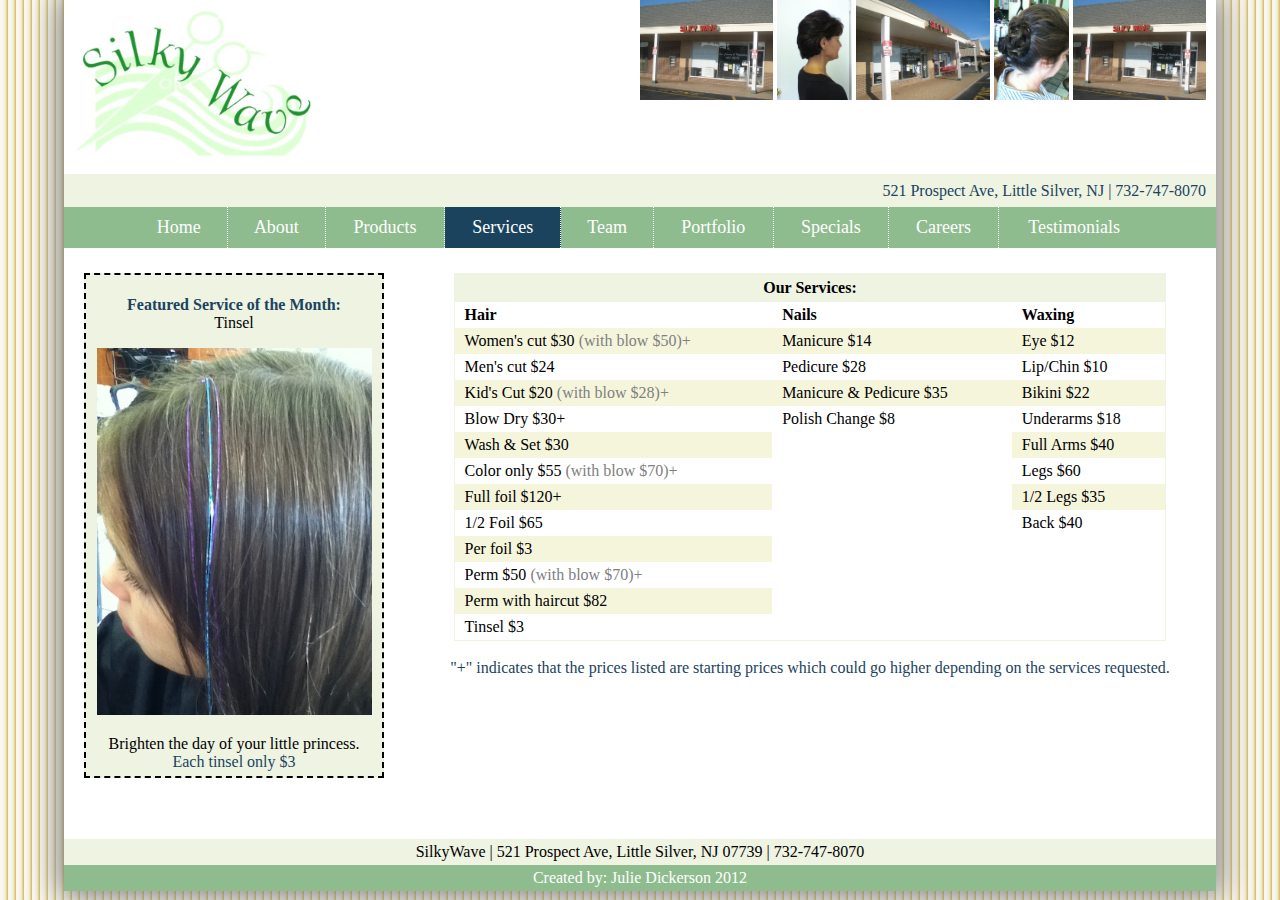
<file: services.html>
<!DOCTYPE html PUBLIC "-//W3C//DTD HTML 4.01//EN">

<html>
	<head>
		<title>
			SilkyWave
		</title>
		<meta http-equiv="Content-Type" content="text/html; charset=utf-8">
			<meta name="Keywords" content="SilkyWave, hair styling, hair cuts, hair coloring, Little Silver, hair salon">
			<meta name="Description" content="SilkyWave about page, information about SilkyWave products and services.">
		<link href="mystyle.css" rel="stylesheet" type="text/css">	
	</head>
	
<body background = "./images/sand2.jpg">
		<div class= "main">
	<center>
		<table class="content" border="0" cellpadding="0" cellspacing="0" width="100%" bgcolor="white">
			
			<tr><td style="padding-left: 10px; padding-bottom:10px; padding-top: 10px"><img src="./images/SW.jpg" height="150px" width="240px"alt="silkylogo"></td>
					<td align="right" style="padding-top: 0;">
						<img src="./images/silky3.jpeg" alt="storefront" height="100px">
						<img src="./images/hair12.jpg" alt="storefront" height="100px">
						<img src="./images/silky1.jpeg" alt="storefront" height="100px">
						<img src="./images/hair20.jpeg" alt="storefront" height="100px">
						<img src="./images/silky3.jpeg" alt="storefront" height="100px">	
					</td></tr>
				
						<tr><td colspan="2" bgcolor="#EEF3E2" style="text-align:right; height: 25px; vertical-align:middle"><font size="3" color="#1b435e">521 Prospect Ave, Little Silver, NJ | 732-747-8070<font></td></tr>
			
			<tr><td class="border" colspan="3" bgcolor="#8FBC8F" style="text-align: center; height: 30px; vertical-align:middle"><font size="4.5">
				
					<table cellspacing="0" cellpadding="0" style="text-align: center;">
						<tr>
							<span class="class1">
						<td class="header"><a class="class1"href="./index.html">Home </a></td> 
						<td class="header"><a class="class1"href="./about.html">About </a></td> 
						<td class="header"><a class="class1"href="./products.html">Products </a></td> 
						<td class="header" bgcolor="#1b435e"><a class="class1"href="./services.html">Services </a></td>
						<td class="header"><a class="class1"href="./team.html">Team </a></td>
							<td class="header"><a class="class1"href="./portfolio.html">Portfolio</a></td>
								<td class="header"><a class="class1"href="./monthly.html">Specials</a></td>
								<td class="header"><a class="class1"href="./job.html">Careers</a></td>
								<td class="right"><a class="class1"href="./testimonials.html">Testimonials</a></td></font>
								</span>
						</table>  
					</td>
				</tr>
				
					<tr><td align="center" width="300px" style="padding-top:25px; padding-bottom:25px; padding-right: 20px; padding-left: 20px;">

								
										<div id="bglight">
										<p><font color="#1b435e"><b>Featured Service of the Month:</b></font><br />
										Tinsel</p> 
										<p><img src="./images/hair14.jpeg" width="275px" alt="tinsel"></p>
									Brighten the day of your little princess.<br /><font color="#1b435e">Each tinsel only $3</font></b>
								<br />
								</div><br />
								
												
						</td>
					 	<td align="center" style="padding-top:25px; padding-bottom:25px"> 
						
						 	<table cellpadding="3px" border="1" bordercolor="EEF3E2" cellspacing="0" width="100%" bgcolor="white">
								<tr><td bgcolor="#EEF3E2" colspan="3" align="middle" style="padding: 5px; text-align: middle;"><b>Our Services:</b></td></tr>
								<tr>
									<td><b>Hair</b></td>
									<td><b>Nails</td>
									<td><b>Waxing</td>
								
								<tr>
									<td bgcolor="beige">Women's cut $30 <font color="gray">(with blow $50)+</font></td>
										<td bgcolor="beige">Manicure $14</td>
									<td bgcolor="beige">Eye $12</td>
								
								
								</tr>
								<tr>
									<td>Men's cut $24</td>
									<td>Pedicure $28</td>
									<td>Lip/Chin $10</td>
									
									
								</tr>
								<tr>
									<td bgcolor="beige">Kid's Cut $20  <font color="gray">(with blow $28)+</font></td>
									<td bgcolor="beige">Manicure & Pedicure $35</td>
									<td bgcolor="beige">Bikini $22</td>
								
									
								</tr>
								<tr>
									<td>Blow Dry $30+</td>
									<td>Polish Change $8</td>
									<td>Underarms $18</td>
									
									
								</tr>
								<tr>
									<td bgcolor="beige">Wash & Set $30</td>
									<td rowspan="8"></td>
									<td bgcolor="beige">Full Arms $40</td>
									
									
								</tr>
								<tr>
									<td>Color only $55 <font color="gray">(with blow $70)+</font></td>
									<td>Legs $60</td>
									
								</tr>
								<tr>
									<td bgcolor="beige">Full foil $120+</td>
									<td bgcolor="beige">1/2 Legs $35</td>
									
								</tr>
								<tr>
									<td>1/2 Foil $65</td>
									<td>Back $40</td>
									
								</tr>
								<tr>
									<td bgcolor="beige">Per foil $3</td>
									<td rowspan="4"></td>
									
								</tr>
								<tr><td>Perm $50 <font color="gray">(with blow $70)+</font></td></tr>
								<tr><td bgcolor="beige">Perm with haircut $82</td></tr>
								
								</tr>
								<tr><td>Tinsel $3</td></tr>
								
							
							</table><br />
							<font color="#1b435e"> "+" indicates that the prices listed are starting prices which could go higher depending on the services requested.</font>
						</td>
						
					</tr>
					<tr><td colspan="4" bgcolor ="white" height="10px"></td></tr>
					
						<tr><td colspan="4" bgcolor ="#EEF3E2" style="text-align: center;">SilkyWave | 521 Prospect Ave, Little Silver, NJ 07739 | 732-747-8070</td>
					</tr>
						<tr><td bgcolor="#8FBC8F" colspan="4" style="text-align: center;"><font color="white">Created by: Julie Dickerson 2012</font></td>
					</tr>		
		</table>
	</center>
	</div>
</body>

</html>
</file>
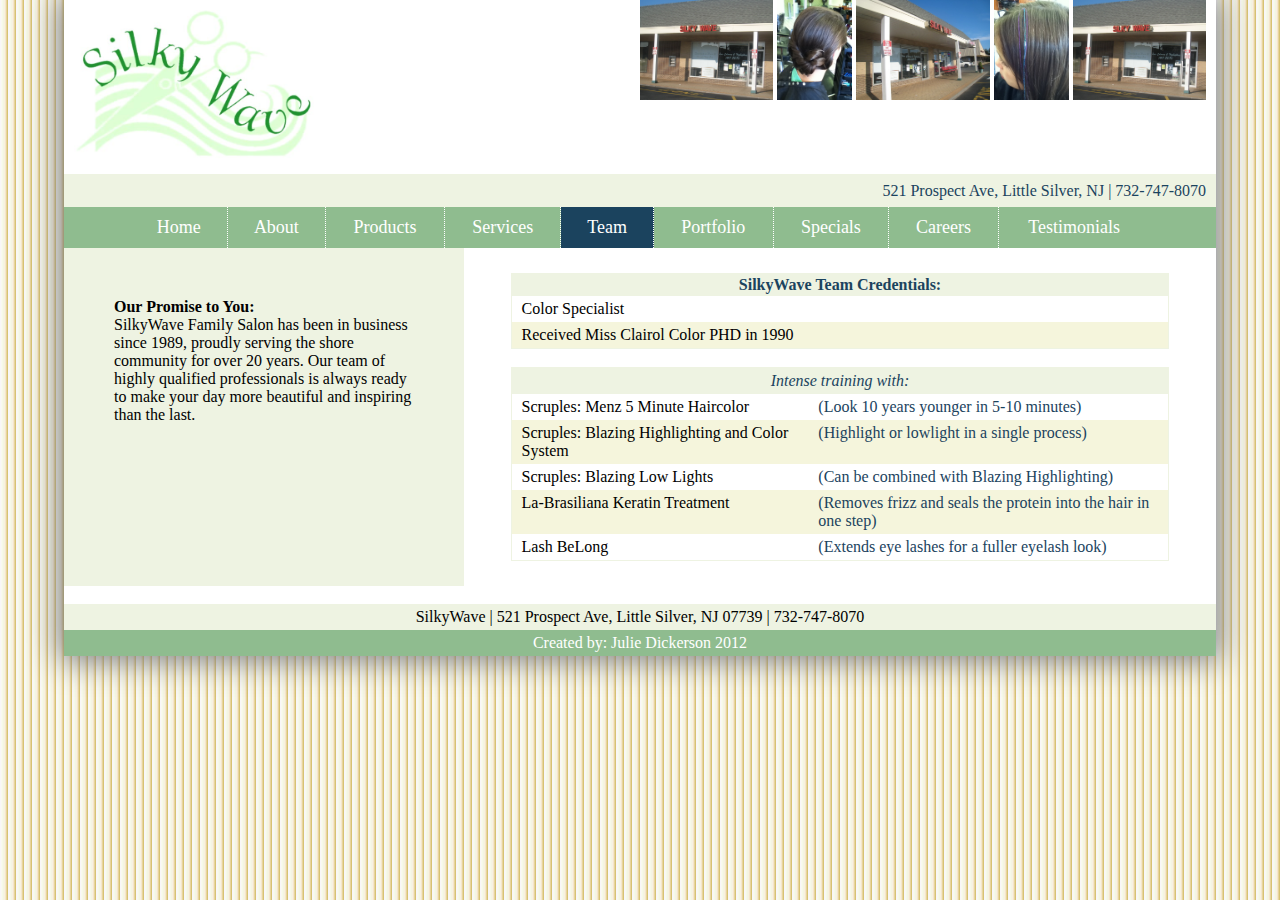
<file: team.html>
<!DOCTYPE html PUBLIC "-//W3C//DTD HTML 4.01//EN">

<html>
	<head>
		<title>
			SilkyWave
		</title>
		<meta http-equiv="Content-Type" content="text/html; charset=utf-8">
			<meta name="Keywords" content="SilkyWave, hair styling, hair cuts, hair coloring, Little Silver, hair salon">
			<meta name="Description" content="SilkyWave about page, information about SilkyWave products and services.">
		<link href="mystyle.css" rel="stylesheet" type="text/css">	
	</head>
	
<body background = "./images/sand2.jpg">
		<div class= "main">
	<center>
		<table class="content" border="0" cellpadding="0" cellspacing="0" width="100%" bgcolor="white">
			
			<tr><td style="padding-left: 10px; padding-bottom:10px; padding-top: 10px"><img src="./images/SW.jpg" height="150px" width="240px"alt="silkylogo"></td>
					<td align="right" style="padding-top: 0;">
						<img src="./images/silky3.jpeg" alt="storefront" height="100px">
						<img src="./images/hair1.jpeg" alt="storefront" height="100px">
						<img src="./images/silky1.jpeg" alt="storefront" height="100px">
						<img src="./images/hair14.jpeg" alt="storefront" height="100px">
						<img src="./images/silky3.jpeg" alt="storefront" height="100px">	
					</td></tr>
						<tr><td colspan="2" bgcolor="#EEF3E2" style="text-align:right; height: 25px; vertical-align:middle"><font size="3" color="#1b435e">521 Prospect Ave, Little Silver, NJ | 732-747-8070<font></td></tr>
			
			<tr><td class="border" colspan="2" bgcolor="#8FBC8F" style="text-align: center; height: 30px; vertical-align:middle"><font size="4.5">
					<table cellspacing="0" cellpadding="0" style="text-align: center;">
						<tr>
							<span class="class1">
						<td class="header"><a class="class1"href="./index.html">Home </a></td> 
						<td class="header"><a class="class1"href="./about.html">About </a></td> 
						<td class="header"><a class="class1"href="./products.html">Products </a></td> 
						<td class="header"><a class="class1"href="./services.html">Services </a></td>
						<td class="header" bgcolor="#1b435e"><a class="class1"href="./team.html">Team </a></td>
							<td class="header"><a class="class1"href="./portfolio.html">Portfolio</a></td>
						<td class="header"><a class="class1"href="./monthly.html">Specials</a></td>
						<td class="header"><a class="class1"href="./job.html">Careers</a></td>
						<td class="right"><a class="class1"href="./testimonials.html">Testimonials</a></td></font>
						</span>
						</table>
				</tr>
				
				<tr><td bgcolor="#EEF3E2"rowspan="2" width="300px" style="padding: 50px;">
					<b>Our Promise to You:</b><br />	
					SilkyWave Family Salon has been in business since 1989, proudly serving the shore community for over 20 years. Our team of highly qualified professionals is always ready to make your day more beautiful and inspiring than the last.
						
					</td>		
					<tr><td align="left" style="padding-top:25px; padding-bottom:25px;"> 
									
									<table border="1px" bordercolor="#EEF3E2" cellspacing="0">
										<tr><th cellpadding="2x" colspan="2" bgcolor="#EEF3E2"><font size="3" color="#1b435e">SilkyWave Team Credentials:</font></th></tr>
										<tr><td>Color Specialist</td></tr> 
										<tr><td colspan="2" bgcolor="beige">Received Miss Clairol Color PHD in 1990</td></tr>
										</table>
										<br />
										
									<table border="1px" bordercolor="#EEF3E2" cellspacing="0">
										<tr><td style="text-align: center;" colspan="2" bgcolor="#EEF3E2"><em><font color="#1b435e">Intense training with:</em></font></td></tr> 
										<tr><td>Scruples: Menz 5 Minute Haircolor</td><td>
											<font color="#1b435e">(Look 10 years younger in 5-10 minutes)</font></td></tr>
										<tr><td bgcolor="beige">Scruples: Blazing Highlighting and Color System</td><td bgcolor="beige">
												<font color="#1b435e">(Highlight or lowlight in a single process)</td></tr> 
										<tr><td>Scruples: Blazing Low Lights</td><td>
														<font color="#1b435e">(Can be combined with Blazing Highlighting)</td></tr> 
										<tr><td bgcolor="beige">La-Brasiliana Keratin Treatment</td><td bgcolor="beige">
																<font color="#1b435e">(Removes frizz and seals the protein into the hair in one step)</font></td></tr>
										<tr><td>Lash BeLong</td><td>
																<font color="#1b435e">(Extends eye lashes for a fuller eyelash look)</font></td></tr>   
							</table>
							
				</td></tr>
			
			</tr>
					<tr><td colspan="4" bgcolor ="white" height="10px"></td></tr>
					
					<tr><td colspan="4" bgcolor ="#EEF3E2" style="text-align: center;">SilkyWave | 521 Prospect Ave, Little Silver, NJ 07739 | 732-747-8070</td>
					</tr>
						<tr><td bgcolor="#8FBC8F" colspan="4" style="text-align: center;"><font color="white">Created by: Julie Dickerson 2012</font></td>
					</tr>		
		</table>
	</center>
	</div>
</body>

</html>
</file>
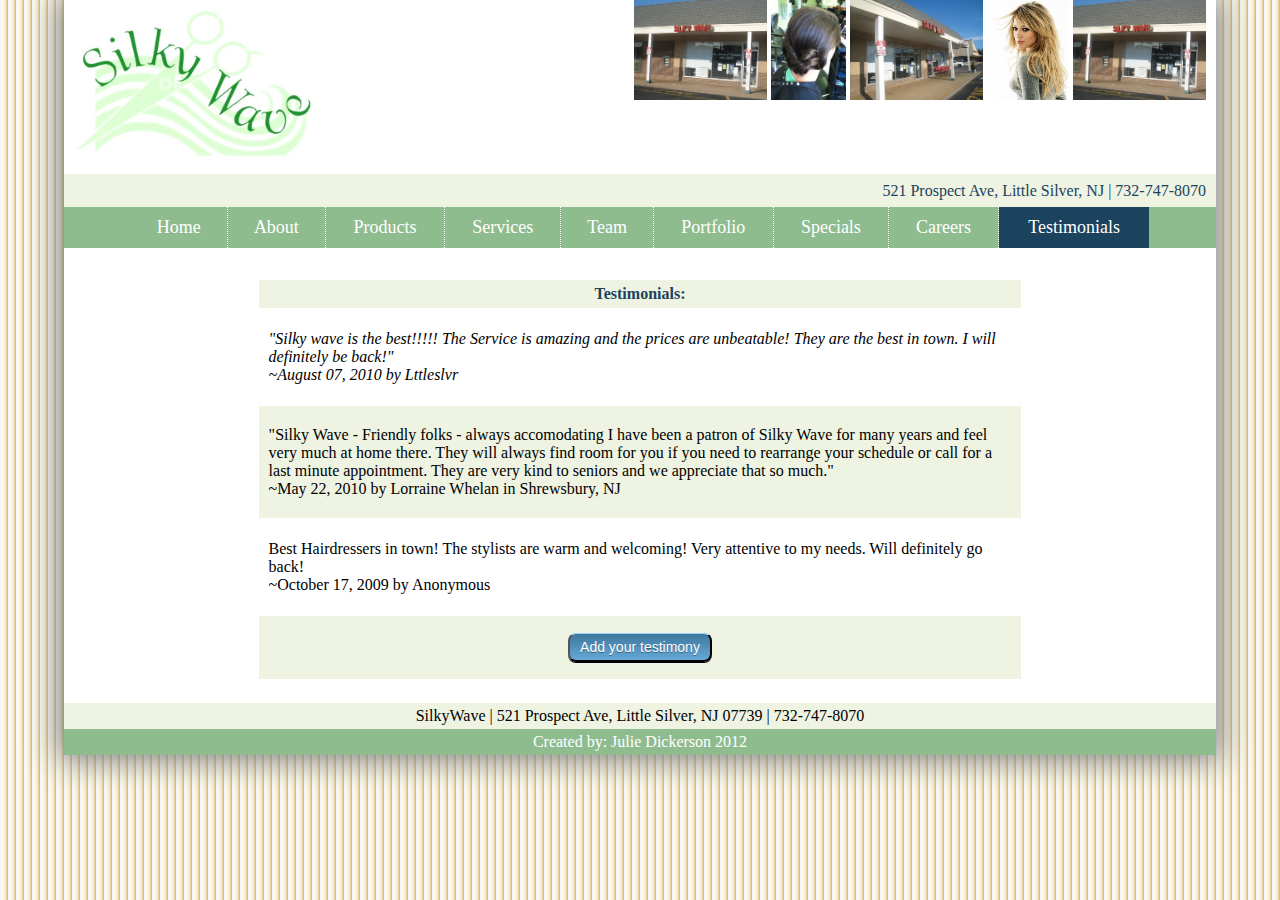
<file: testimonials.html>
<!DOCTYPE html PUBLIC "-//W3C//DTD HTML 4.01//EN">

<html>
	<head>
		<title>
			SilkyWave
		</title>
		<meta http-equiv="Content-Type" content="text/html; charset=utf-8">
			<meta name="Keywords" content="SilkyWave, hair styling, hair cuts, hair coloring, Little Silver, hair salon">
			<meta name="Description" content="SilkyWave about page, information about SilkyWave products and services.">
		<link href="mystyle.css" rel="stylesheet" type="text/css">	
	</head>
	
<body background = "./images/sand2.jpg">
		<div class= "main">
	<center>
		<table class="content" border="0" cellpadding="0" cellspacing="0" width="100%" bgcolor="white">
		
			<tr><td style="padding-left: 10px; padding-bottom:10px; padding-top: 10px"><img src="./images/SW.jpg" height="150px" width="240px"alt="silkylogo"></td>
					<td align="right" style="padding-top: 0;">
						<img src="./images/silky3.jpeg" alt="storefront" height="100px">
						<img src="./images/hair1.jpeg" alt="storefront" height="100px">
						<img src="./images/silky1.jpeg" alt="storefront" height="100px">
						<img src="./images/replace2.jpeg" alt="storefront" height="100px">
						<img src="./images/silky3.jpeg" alt="storefront" height="100px">	
					</td></tr>
						<tr><td colspan="2" bgcolor="#EEF3E2" style="text-align:right; height: 25px; vertical-align:middle"><font size="3" color="#1b435e">521 Prospect Ave, Little Silver, NJ | 732-747-8070<font></td></tr>
		<nav>	
			<tr><td class="border" colspan="2" bgcolor="#8FBC8F" style="text-align: center; height: 30px; vertical-align:middle"><font size="4.5">
					<table cellspacing="0" cellpadding="0" style="text-align: center;">
						<tr>
							<span class="class1">
						<td class="header"><a class="class1"href="./index.html">Home </a></td> 
						<td class="header"><a class="class1"href="./about.html">About </a></td> 
						<td class="header"><a class="class1"href="./products.html">Products </a></td> 
						<td class="header"><a class="class1"href="./services.html">Services </a></td>
						<td class="header"><a class="class1"href="./team.html">Team </a></td>
							<td class="header"><a class="class1"href="./portfolio.html">Portfolio</a></td>
						<td class="header"><a class="class1"href="./monthly.html">Specials</a></td>
						<td class="header"><a class="class1"href="./job.html">Careers</a></td>
						<td class="right" bgcolor="#1b435e"><a class="class1"href="./testimonials.html">Testimonials</a></td></font>
						</span>
						</table>
				</tr>
		<nav>					
				<tr><td colspan="2" align="center" width="500px" style="padding-top: 30px; padding-left: 150px; padding-right: 150px;">
					
					<table style="border: 1px; border-color: #8FBC8F;">
							<tr><th class="bg" style="padding: 5px"><font color="#1b435e"><b>Testimonials:</b><font></th></tr>
							<tr><td>	<p><i>"Silky wave is the best!!!!!
								The Service is amazing and the prices are unbeatable! They are the best in town. I will definitely be back!"<br />
								~August 07, 2010 by Lttleslvr</p></td></tr>

									<tr><td class="bg"><p> "Silky Wave - Friendly folks - always accomodating
		I have been a patron of Silky Wave for many years and feel very much at home there. They will always find room for you if you need to rearrange your schedule or call for a last minute appointment. They are very kind to seniors and we appreciate
								that so much."<br />
								~May 22, 2010 by Lorraine Whelan in Shrewsbury, NJ</p></td></tr>
								
									<tr><td><p>Best Hairdressers in town!

								The stylists are warm and welcoming! Very attentive to my needs. Will definitely go back!<br />
								~October 17, 2009 by Anonymous</p></td></tr>
								<tr><th class="bg"><p><button class="button"><a href="mailto:sau102c@yahoo.com?subject=Testimony">Add your testimony</button></a> <br /></th></tr>
									</table>
							</td></tr>   
							
				</td></tr>
			
			</tr>
					<tr><td colspan="4" bgcolor ="white" height="10px"></td></tr>
					
					<tr><td colspan="4" bgcolor ="#EEF3E2" style="text-align: center;">SilkyWave | 521 Prospect Ave, Little Silver, NJ 07739 | 732-747-8070</td>
					</tr>
						<tr><td bgcolor="#8FBC8F" colspan="4" style="text-align: center;"><font color="white">Created by: Julie Dickerson 2012</font></td>
					</tr>		
		</table>
	</center>
	</div>
</body>

</html>
</file>
<file: mystyle.css>
body {
padding: 0px;
margin: 0px;
}

table {
width: 90%;
position: center;
bottom: 0px;
font-size: 15; 
margin-left: auto;
margin-right:   auto;
	
}

.coupon {
width: 400px;
position: absolute;
font-size: 15; 
padding: 5px;
	
}


td {
font-family: Verdana;
color: black;
border: 0px;
padding-right: 10px;
padding-left: 10px; 
padding-top: 4px; 
padding-bottom: 4px;
vertical-align: top;
}

td.border {
	padding-right: auto;
	padding-left: auto; 
	padding-top: 0px; 
	padding-bottom: 0px;
}

td.header {
	height: 100%;
	vertical-align: middle;
	border-right: 1px dotted white;
	padding-bottom: 10px;
	padding-right: 20px;
	padding-left: 20px;
	padding-top: 10px;
}

td.right {
	height: 100%;
	vertical-align: middle;
	padding-bottom: 10px;
	padding-right: 20px;
	padding-left: 20px;
	padding-top: 10px;
}


a:link {
color: white;
text-decoration: none;
}

a.class1:visited {
	color: white;
}

a.class1:hover {
	text-decoration: none;
	color: #A8DAF4;
}


.button {
   border-top: 1px solid #96d1f8;
   background: #65a9d7;
   background: -webkit-gradient(linear, left top, left bottom, from(#3e779d), to(#65a9d7));
   background: -webkit-linear-gradient(top, #3e779d, #65a9d7);
   background: -moz-linear-gradient(top, #3e779d, #65a9d7);
   background: -ms-linear-gradient(top, #3e779d, #65a9d7);
   background: -o-linear-gradient(top, #3e779d, #65a9d7);
   padding: 5px 10px;
   -webkit-border-radius: 8px;
   -moz-border-radius: 8px;
   border-radius: 8px;
   -webkit-box-shadow: rgba(0,0,0,1) 0 1px 0;
   -moz-box-shadow: rgba(0,0,0,1) 0 1px 0;
   box-shadow: rgba(0,0,0,1) 0 1px 0;
   text-shadow: rgba(0,0,0,.4) 0 1px 0;
   color: white;
   font-size: 14px;
   font-family: 'Lucida Grande', Helvetica, Arial, Sans-Serif;
   text-decoration: none;
   vertical-align: middle;
   }
.button:hover {
   border-top-color: #28597a;
   background: #28597a;
   color: #ccc;
   }
.button:active {
   border-top-color: #1b435e;
   background: #1b435e;
   }

.button:hover {
   border-top-color: #28597a;
   background: #28597a;
   color: #ccc;
   }

.arrow-right {
        width: 0;
        height: 0;
        border-top: 45px solid transparent;
        border-bottom: 45px solid transparent;

        border-left: 45px solid #1b435e;
}

.arrow-left {
        width: 0;
        height: 0;
        border-top: 45px solid transparent;
        border-bottom: 45px solid transparent; 

        border-right: 45px solid #1b435e;
}

ul li {
	list-style-type: none;
	overflow: auto;
	padding: 2px;
	margin: 0;	
}

li.bg, th.bg, td.bg {
	background-color: #EEF3E2;
}




* html ul li a {
width: 1%;
}

#bglight {
	background-color: #EEF3E2;
	padding: 5px;
	border: black 2px dashed;
}


.content {
		-moz-box-shadow: 0 0 30px 5px gray;
		-webkit-box-shadow: 0 0 30px 5px gray;
		width: relative;
}

table.contect {
	width: 80%;
}

.main {
	margin-left: auto;
    margin-right: auto;
	zoom: 1;
}


a:link.black {
color: black;
text-decoration: none;
vertical-align: middle;
}

table.v td, table.v th {
	vertical-align: middle;
	padding-top: 5px;
	padding-bottom: 10px;
}

div#page {
	width: 900px;
	background-color: #fff;
	margin: 0 auto;
	text-align: left;
}
div#container {
	padding: 10px;
}

div.content {
	/* The display of content is enabled using jQuery so that the slideshow content won't display unless javascript is enabled. */
	display: none;
	float: right;
	width: 550px; 
}
div.content a, div.navigation a {
	text-decoration: none;
	color: #777;
}
div.content a:focus, div.content a:hover, div.content a:active {
	text-decoration: underline;
}
div.controls {
	margin-top: 5px;
	height: 23px;
}
div.controls a {
	padding: 5px;
}
div.ss-controls {
	float: left;
}
div.nav-controls {
	float: right;
}
div.slideshow-container {
	position: relative;
	clear: both;
	height: 502px; /* This should be set to be at least the height of the largest image in the slideshow */
}
div.loader {
	position: absolute;
	top: 0;
	left: 0;
	background-image: url('loader.gif');
	background-repeat: no-repeat;
	background-position: center;
	width: 550px;
	height: 502px; /* This should be set to be at least the height of the largest image in the slideshow */
}
div.slideshow {

}
div.slideshow span.image-wrapper {
	display: block;
	position: absolute;
	top: 0;
	left: 0;
}
div.slideshow a.advance-link {
	display: block;
	width: 550px;
	height: 502px; /* This should be set to be at least the height of the largest image in the slideshow */
	line-height: 502px; /* This should be set to be at least the height of the largest image in the slideshow */
	text-align: center;
}
div.slideshow a.advance-link:hover, div.slideshow a.advance-link:active, div.slideshow a.advance-link:visited {
	text-decoration: none;
}
div.slideshow img {
	vertical-align: middle;
	border: 1px solid #ccc;
}
div.download {
	float: right;
}
div.caption-container {
	position: relative;
	clear: left;
	height: 75px;
}
span.image-caption {
	display: block;
	position: absolute;
	width: 550px;
	top: 0;
	left: 0;
}
div.caption {
	padding: 12px;
}
div.image-title {
/*	font-weight: bold;*/
	font-size: 1.4em;
	color: #1B435E;
}
div.image-desc {
	line-height: 1.3em;
	padding-top: 12px;
}
div.navigation {
	/* The navigation style is set using jQuery so that the javascript specific styles won't be applied unless javascript is enabled. */
}
ul.thumbs {
	clear: both;
	margin: 0;
	padding: 0;
}
ul.thumbs li {
	float: left;
	padding: 0;
	margin: 5px 10px 5px 0;
	list-style: none;
}
a.thumb {
	padding: 2px;
	display: block;
	border: 1px solid #ccc;
}
ul.thumbs li.selected a.thumb {
	background: #000;
}
a.thumb:focus {
	outline: none;
}
ul.thumbs img {
	border: none;
	display: block;
}
div.pagination {
	clear: both;
}
div.navigation div.top {
	margin-bottom: 12px;
	height: 11px;
}
div.navigation div.bottom {
	margin-top: 12px;
}
div.pagination a, div.pagination span.current, div.pagination span.ellipsis {
	display: block;
	float: left;
	margin-right: 2px;
	padding: 4px 7px 2px 7px;
	border: 1px solid #ccc;
}
div.pagination a:hover {
	background-color: #eee;
	text-decoration: none;
}
div.pagination span.current {
	font-weight: bold;
	background-color: #000;
	border-color: #000;
	color: #fff;
}
div.pagination span.ellipsis {
	border: none;
	padding: 5px 0 3px 2px;
}

img.paddingright {
	padding-right: 200px;
	padding-top: 10px;
	padding-bottom: 7px;
}

img.picheader {
	padding-top: 0px;
	padding-bottom: 25px;
	float: right;
	padding-left: 5px;
}
</file>
